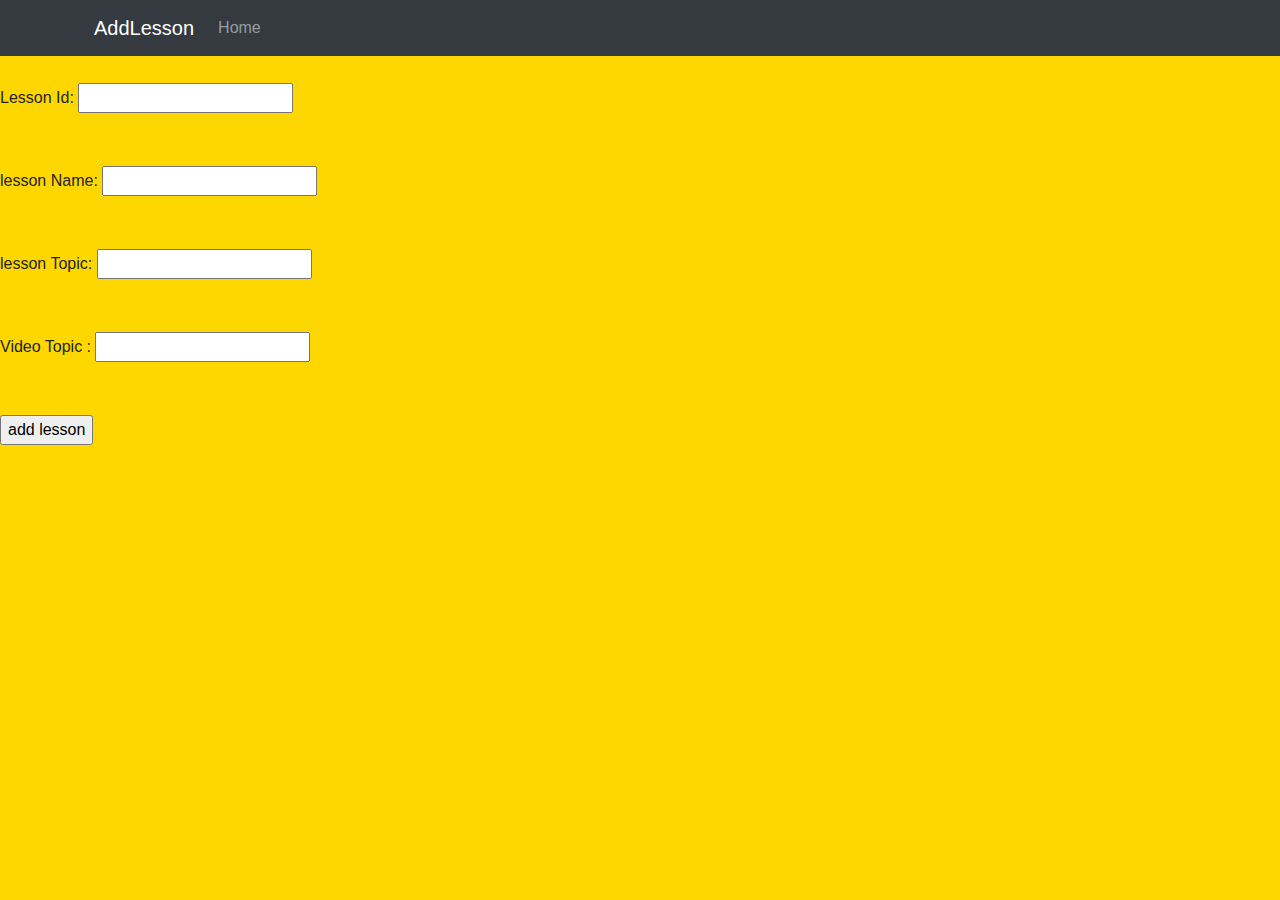
<file: src/main/resources/templates/addlesson.html>
<!DOCTYPE html>
<html xmlns:th="http://www.thymeleaf.org">
	<head><title>learnsphere</title>
	<meta charset="UTF-8">
	    <!-- Bootstrap CSS -->
    <link rel="stylesheet" href="https://cdn.jsdelivr.net/npm/bootstrap@4.0.0/dist/css/bootstrap.min.css" integrity="sha384-Gn5384xqQ1aoWXA+058RXPxPg6fy4IWvTNh0E263XmFcJlSAwiGgFAW/dAiS6JXm" crossorigin="anonymous">
 
	    <link rel="stylesheet" th:href="@{/css/style.css}" />
	</head>
	<body style="background-color: gold;">
		 <nav class="navbar navbar-expand-lg navbar-dark bg-dark fixed-top" id="mainNav">
            <div class="container px-4">
                <a class="navbar-brand" href="#page-top"> AddLesson</a>
                <button class="navbar-toggler" type="button" data-bs-toggle="collapse" data-bs-target="#navbarResponsive" aria-controls="navbarResponsive" aria-expanded="false" aria-label="Toggle navigation"><span class="navbar-toggler-icon"></span></button>
                <div class="collapse navbar-collapse" id="navbarResponsive">
                    <ul class="navbar-nav ms-auto">
                        <li class="nav-item" ><a class="nav-link" href="/trainerhome">Home</a></li>
                        
                        
                    </ul>
                </div>
            </div>
        </nav>
		
		<div id="container1">
       <form action="/addlesson" method="post">
		  
		   <div>
		   <label>Course Id:</label>
		   <input type="text" name="courseId" required>
		   </div>
		   <br><br>
		   <div>
		   <label>Lesson Id:</label>
		   <input type="text" name="lessonId" required>
		   </div>
		   <br><br>
		   <div>
		   <label>lesson Name:</label>
		   <input type="text" name="lessonName" required>
		  </div>
		  <br><br>
		  <div>
		   <label>lesson Topic:</label>
		   <input type="text" name="lessonTopics" required>
		  </div>
		  <br><br>
		  <div>
		   <label>Video Topic :</label>
		   <input type="text" name="videoTopic" required>
		  </div>
		  <br><br>
		  <div>
		   <input type="submit" value="add lesson">
		   </div>
		   
	   </form>
		</div>
	</body>
	
</html>
</file>
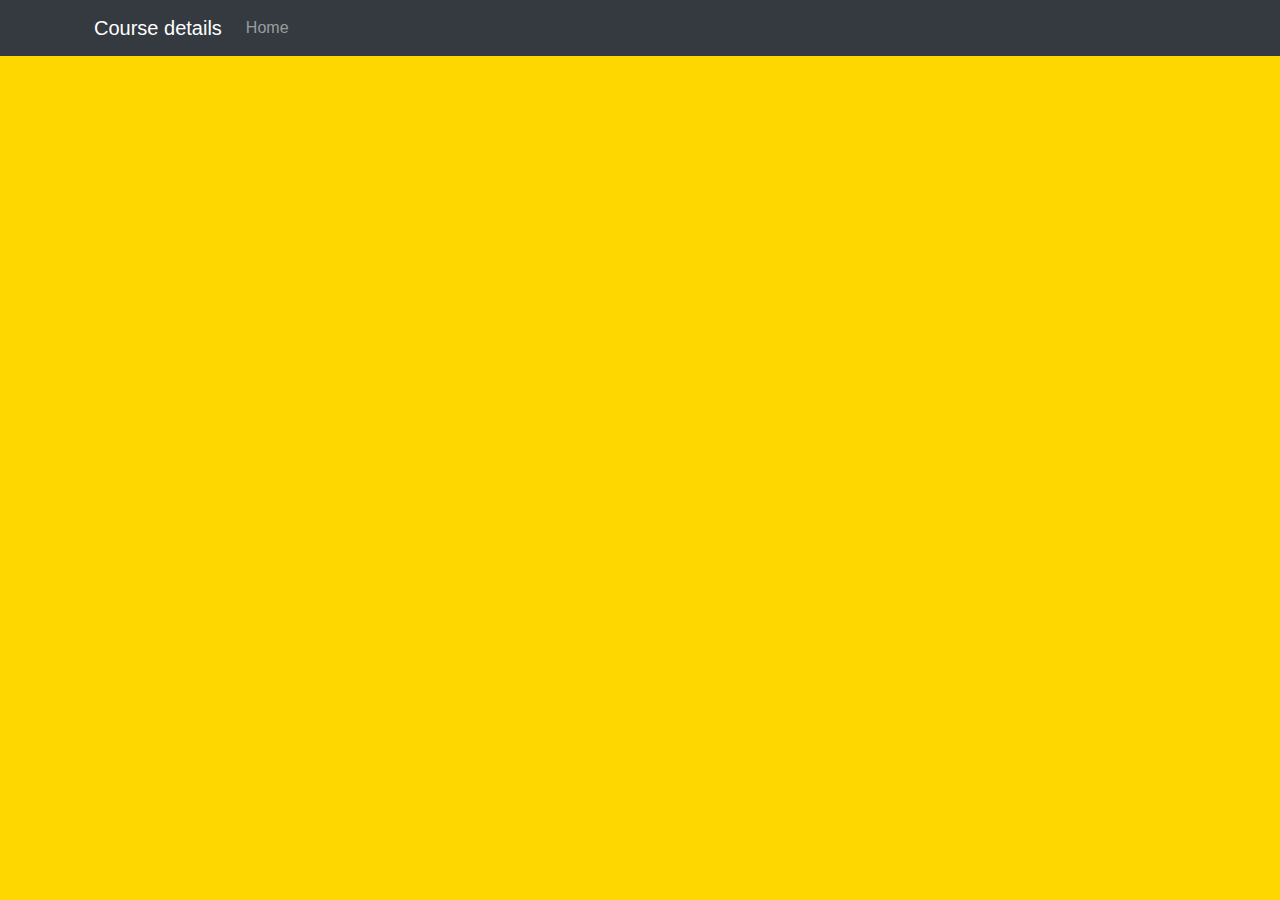
<file: src/main/resources/templates/courses.html>
<!DOCTYPE html>
<html xmlns:th="http://www.thymeleaf.org">
	<head><title>courses</title>
	<meta charset="UTF-8">
	<!-- Bootstrap CSS -->
    <link rel="stylesheet" href="https://cdn.jsdelivr.net/npm/bootstrap@4.0.0/dist/css/bootstrap.min.css" integrity="sha384-Gn5384xqQ1aoWXA+058RXPxPg6fy4IWvTNh0E263XmFcJlSAwiGgFAW/dAiS6JXm" crossorigin="anonymous">
     
	    <link rel="stylesheet" th:href="@{/css/style.css}" />
	</head>
	<body style="background-color: gold;">
       
		  <nav class="navbar navbar-expand-lg navbar-dark bg-dark fixed-top" id="mainNav">
            <div class="container px-4">
                <a class="navbar-brand" href="#page-top">  Course details</a>
                <button class="navbar-toggler" type="button" data-bs-toggle="collapse" data-bs-target="#navbarResponsive" aria-controls="navbarResponsive" aria-expanded="false" aria-label="Toggle navigation"><span class="navbar-toggler-icon"></span></button>
                <div class="collapse navbar-collapse" id="navbarResponsive">
                    <ul class="navbar-nav ms-auto">
                        <li class="nav-item" ><a class="nav-link" href="/trainerhome">Home</a></li>
                        
                        
                    </ul>
                </div>
            </div>
        </nav>
		   <div id="container1">
		  <table border="1">
			  <thead>
			  <tr>
				  <th scope="col">Course Id</th>
				  <th scope="col">Course Name</th>
				  <th scope="col">Course Price</th>
				  <th scope="col">Lessons</th>
			  </tr>
			  </thead>
			  <tbody>
			  <tr th:each="course:${courseList}">
					 <td th:text="${course.courseId}"></td>
				 	<td th:text="${course.courseName}"></td>
				 	<td th:text="${course.coursePrice}"></td>
				 	<td th:text="${course.Lessons}"></td>
			  </tr>
			  </tbody>
			  
		  </table>
		   </div>
	</body>
</html>
</file>
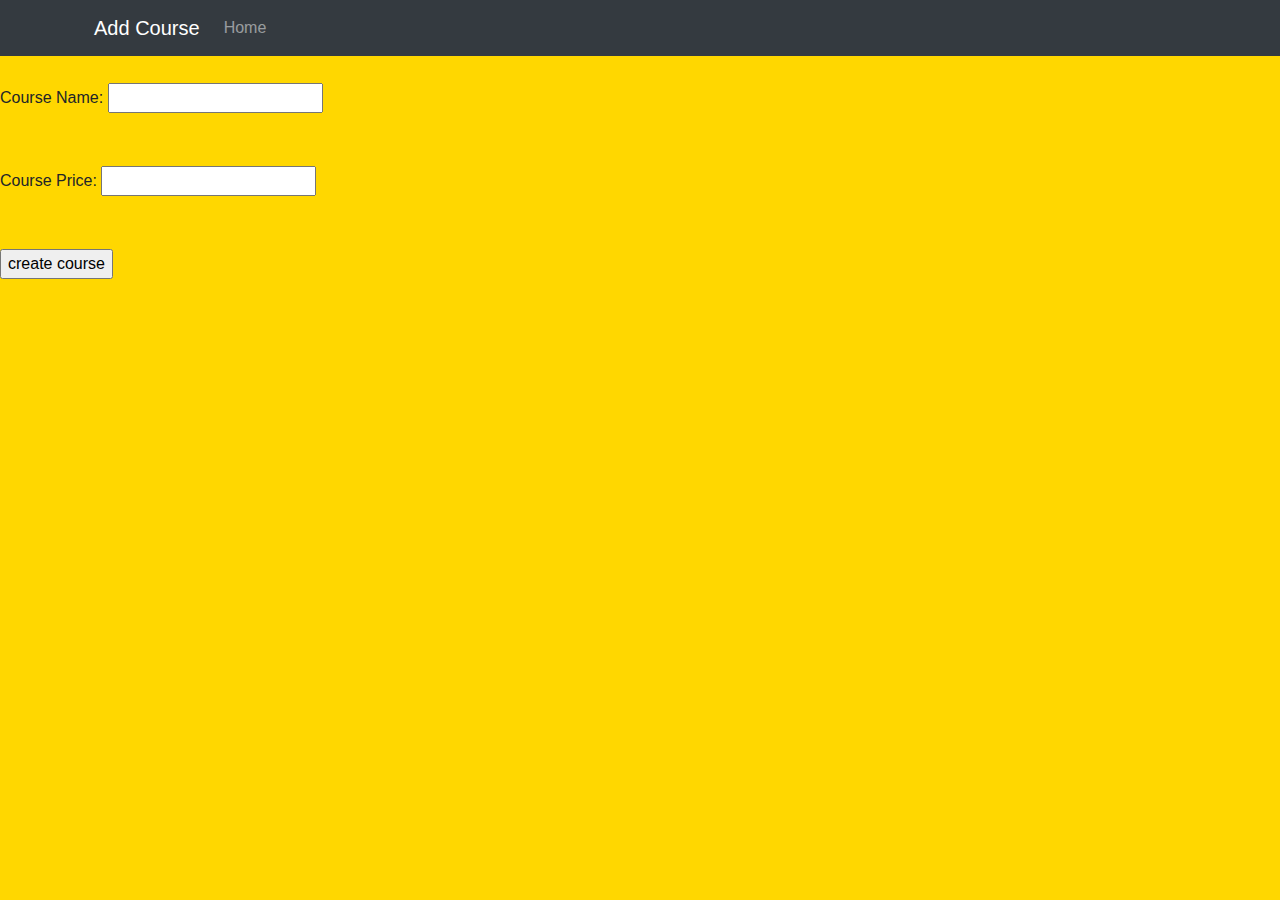
<file: src/main/resources/templates/createcourse.html>
<!DOCTYPE html>
<html xmlns:th="http://www.thymeleaf.org">
	<head><title>learnsphere</title>
	  <meta charset="UTF-8">
	<!-- Bootstrap CSS -->
    <link rel="stylesheet" href="https://cdn.jsdelivr.net/npm/bootstrap@4.0.0/dist/css/bootstrap.min.css" integrity="sha384-Gn5384xqQ1aoWXA+058RXPxPg6fy4IWvTNh0E263XmFcJlSAwiGgFAW/dAiS6JXm" crossorigin="anonymous">
     
	    <link rel="stylesheet" th:href="@{/css/style.css}" />
	</head>
	<body style="background-color: gold;">
		<nav class="navbar navbar-expand-lg navbar-dark bg-dark fixed-top" id="mainNav">
            <div class="container px-4">
                <a class="navbar-brand" href="#page-top"> Add Course</a>
                <button class="navbar-toggler" type="button" data-bs-toggle="collapse" data-bs-target="#navbarResponsive" aria-controls="navbarResponsive" aria-expanded="false" aria-label="Toggle navigation"><span class="navbar-toggler-icon"></span></button>
                <div class="collapse navbar-collapse" id="navbarResponsive">
                    <ul class="navbar-nav ms-auto">
                        <li class="nav-item" ><a class="nav-link" href="/trainerhome">Home</a></li>
                        
                        
                    </ul>
                </div>
            </div>
        </nav>
	
		<div id="container1">
       <form action="/addcourse" method="post">
		  
		   <div>
		   <label>Course Id:</label>
		   <input type="text" name="courseId" required>
		   </div>
		   <br><br>
		   <div>
		   <label>Course Name:</label>
		   <input type="text" name="courseName" required>
		   </div>
		   <br><br>
		   <div>
		   <label>Course Price:</label>
		   <input type="text" name="coursePrice" required>
		  </div>
		  <br><br>
		  <div >
		   <input type="submit" value="create course">
		   </div>
		   
	   </form>
		</div>
	</body>
</html>
</file>
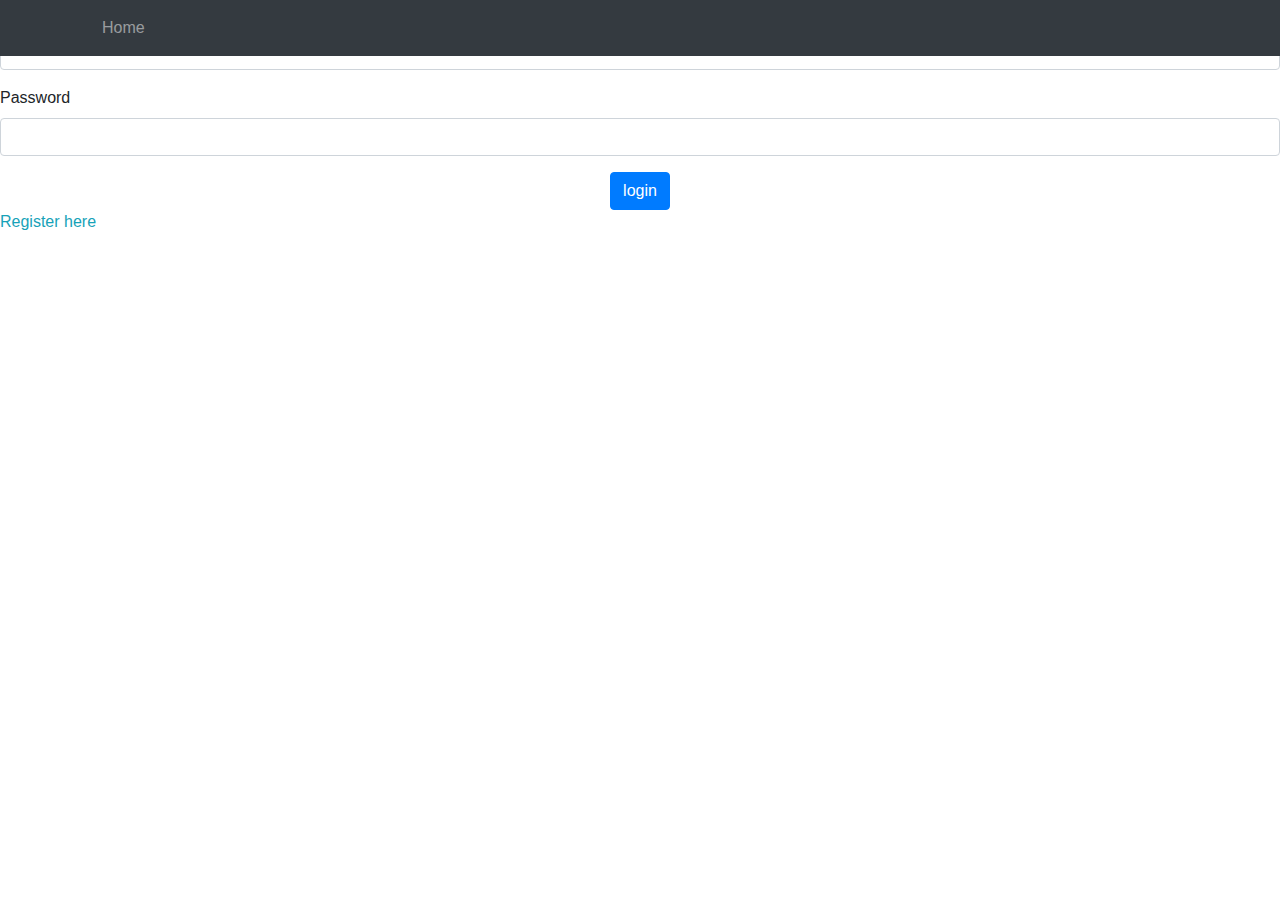
<file: src/main/resources/templates/login.html>
<!DOCTYPE html>
<html xmlns:th="http://www.thymeleaf.org">
	<head><title>learnsphere</title>
	<link rel="stylesheet" th:href="@{/css/style.css}" />
	<link rel="stylesheet" href="https://cdn.jsdelivr.net/npm/bootstrap@4.0.0/dist/css/bootstrap.min.css" integrity="sha384-Gn5384xqQ1aoWXA+058RXPxPg6fy4IWvTNh0E263XmFcJlSAwiGgFAW/dAiS6JXm" crossorigin="anonymous">
	</head>
	<body>
		<nav class="navbar navbar-expand-lg navbar-dark bg-dark fixed-top" id="mainNav">
            <div class="container px-4">
                
                <button class="navbar-toggler" type="button" data-bs-toggle="collapse" data-bs-target="#navbarResponsive" aria-controls="navbarResponsive" aria-expanded="false" aria-label="Toggle navigation"><span class="navbar-toggler-icon"></span></button>
                <div class="collapse navbar-collapse" id="navbarResponsive">
                    <ul class="navbar-nav ms-auto">
                        <li class="nav-item" ><a class="nav-link" href="/">Home</a></li>
                        
                        
                    </ul>
                </div>
            </div>
        </nav>
         <div id="login">
			 <form action="/validate" method="post">
  <div class="mb-3">
    <label for="exampleInputEmail1" class="form-label">Email address</label>
    <input type="email" class="form-control" id="exampleInputEmail1" aria-describedby="emailHelp" name="email">
    
  </div>
  <div class="mb-3">
    <label for="exampleInputPassword1" class="form-label">Password</label>
    <input type="password" class="form-control" id="exampleInputPassword1" name="password">
  </div>
  
 <center> <button type="submit" class="btn btn-primary">login</button></center>
   <div id="register-link" >
        <a href="/register" class="text-info">Register here</a>
   </div>
</form>
		 </div>
          
          
          
	</body>
</html>
</file>
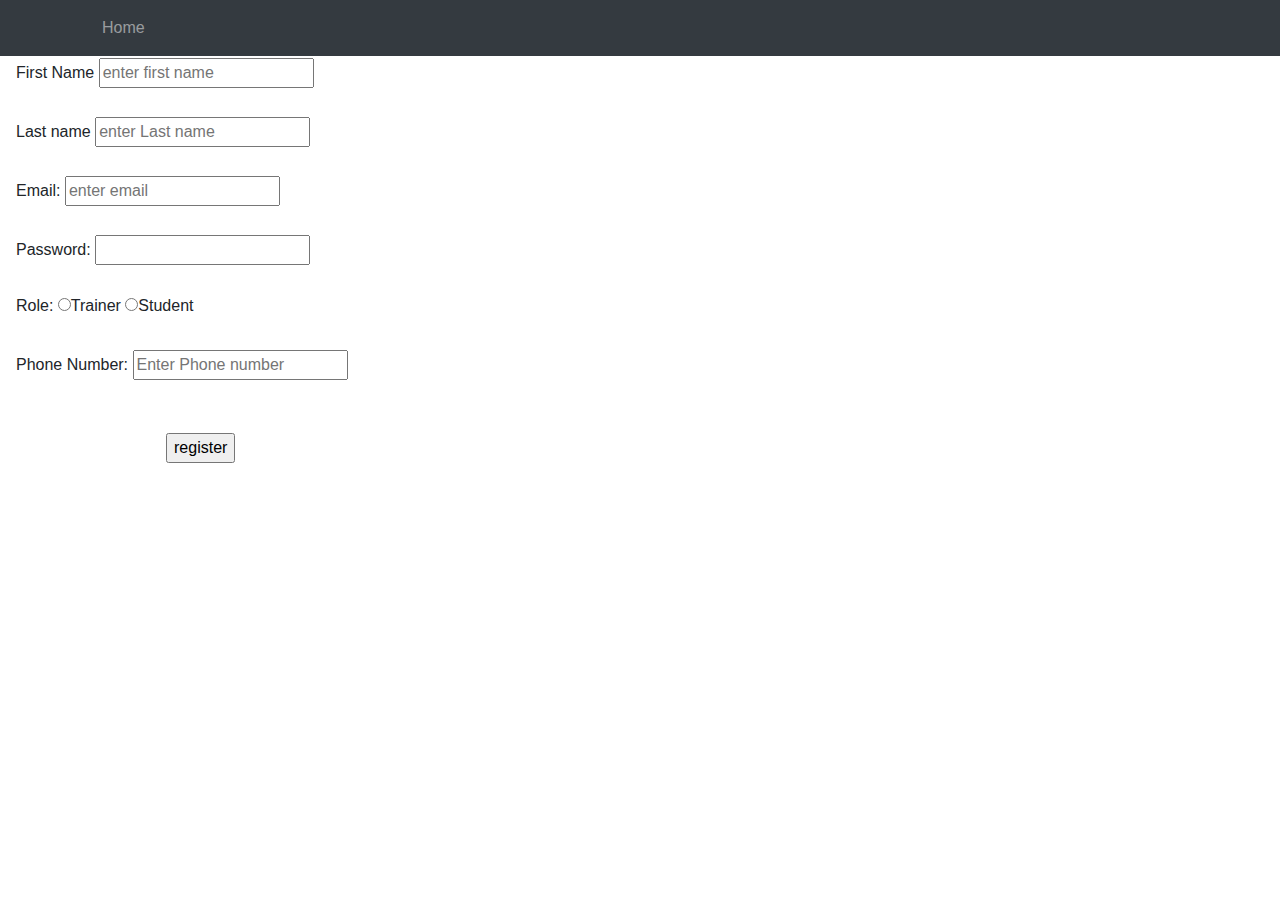
<file: src/main/resources/templates/register.html>
<!DOCTYPE html>
<html xmlns:th="https://www.thymeleaf.org" >
	<head>
	    <meta charset="UTF-8">
	    <title>learnsphere</title>
	   <link rel="stylesheet" th:href="@{/css/style.css}" />
	<!-- Bootstrap CSS -->
    <link rel="stylesheet" href="https://cdn.jsdelivr.net/npm/bootstrap@4.0.0/dist/css/bootstrap.min.css" integrity="sha384-Gn5384xqQ1aoWXA+058RXPxPg6fy4IWvTNh0E263XmFcJlSAwiGgFAW/dAiS6JXm" crossorigin="anonymous">
     
	    
	</head>
<body id="bg-img" >
    <!-- Navigation Bar -->
   <nav class="navbar navbar-expand-lg navbar-dark bg-dark fixed-top" id="mainNav">
            <div class="container px-4">
                
                <button class="navbar-toggler" type="button" data-bs-toggle="collapse" data-bs-target="#navbarResponsive" aria-controls="navbarResponsive" aria-expanded="false" aria-label="Toggle navigation"><span class="navbar-toggler-icon"></span></button>
                <div class="collapse navbar-collapse" id="navbarResponsive">
                    <ul class="navbar-nav ms-auto">
                        <li class="nav-item" ><a class="nav-link" href="/">Home</a></li>
                        
                        
                    </ul>
                </div>
            </div>
        </nav>
  
   	<div id="container-reg" class="register" >
		 <div class="p-3">
        <!-- Registration Form -->
        <h3>Register here...</h3>
          <form action="/adduser" method="post">
            <div class="one">
                <label>First Name</label>
                <input type="text" name="fname" placeholder="enter first name" required>
            </div>
            <br>
            <div class="two">
                <label>Last name</label>
                <input type="text" name="lname" placeholder="enter Last name" required>
            </div>
            <br>
            <div>
                <label>Email:</label>
                <input type="email" name="email" placeholder="enter email" required>
            </div>
            <br>
            <div class="three">
                <label>Password:</label>
                <input type="password" name="password">
            </div>   
            <br>
            <div class="four">
                <label>Role:</label>
                <input type="radio" name="role" value="trainer">Trainer
                <input type="radio" name="role" value="student">Student
            </div>
            <br>
            <div class="five">
                <label>Phone Number:</label>
                <input type="text" name="phone" placeholder="Enter Phone number" required>
            </div>
            <br><br>
            <div style="margin-left: 150px; margin-right: 200px; width: 50px; margin-bottom:20px">
                <input type="submit" value="register">
            </div> 
        </form>
		 </div>
          </div>
    	
        
</body>
</html>
</file>
